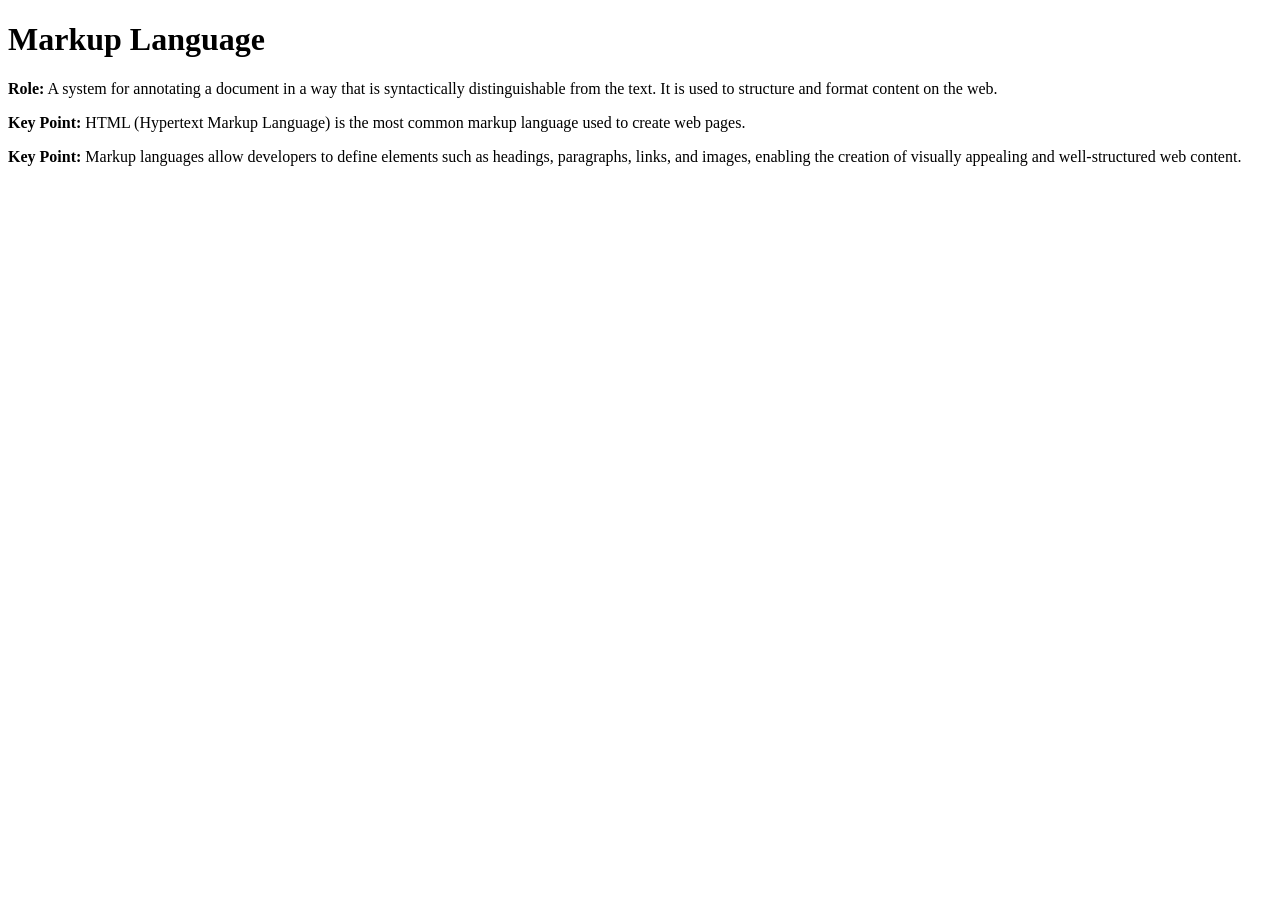
<file: Markup.html>
<!DOCTYPE html>
<html lang="en">
<head>
    <meta charset="UTF-8">
    <meta name="viewport" content="width=device-width, initial-scale=1.0">
    <title>Markup</title>
</head>
<body>
    <h1>Markup Language</h1>
    <p><strong>Role:</strong> A system for annotating a document in a way that is syntactically distinguishable from the text. It is used to structure and format content on the web.</p>
    <p><strong>Key Point:</strong> HTML (Hypertext Markup Language) is the most common markup language used to create web pages.</p>
    <p><strong>Key Point:</strong> Markup languages allow developers to define elements such as headings, paragraphs, links, and images, enabling the creation of visually appealing and well-structured web content.</p>
</body>
</html>
</file>
